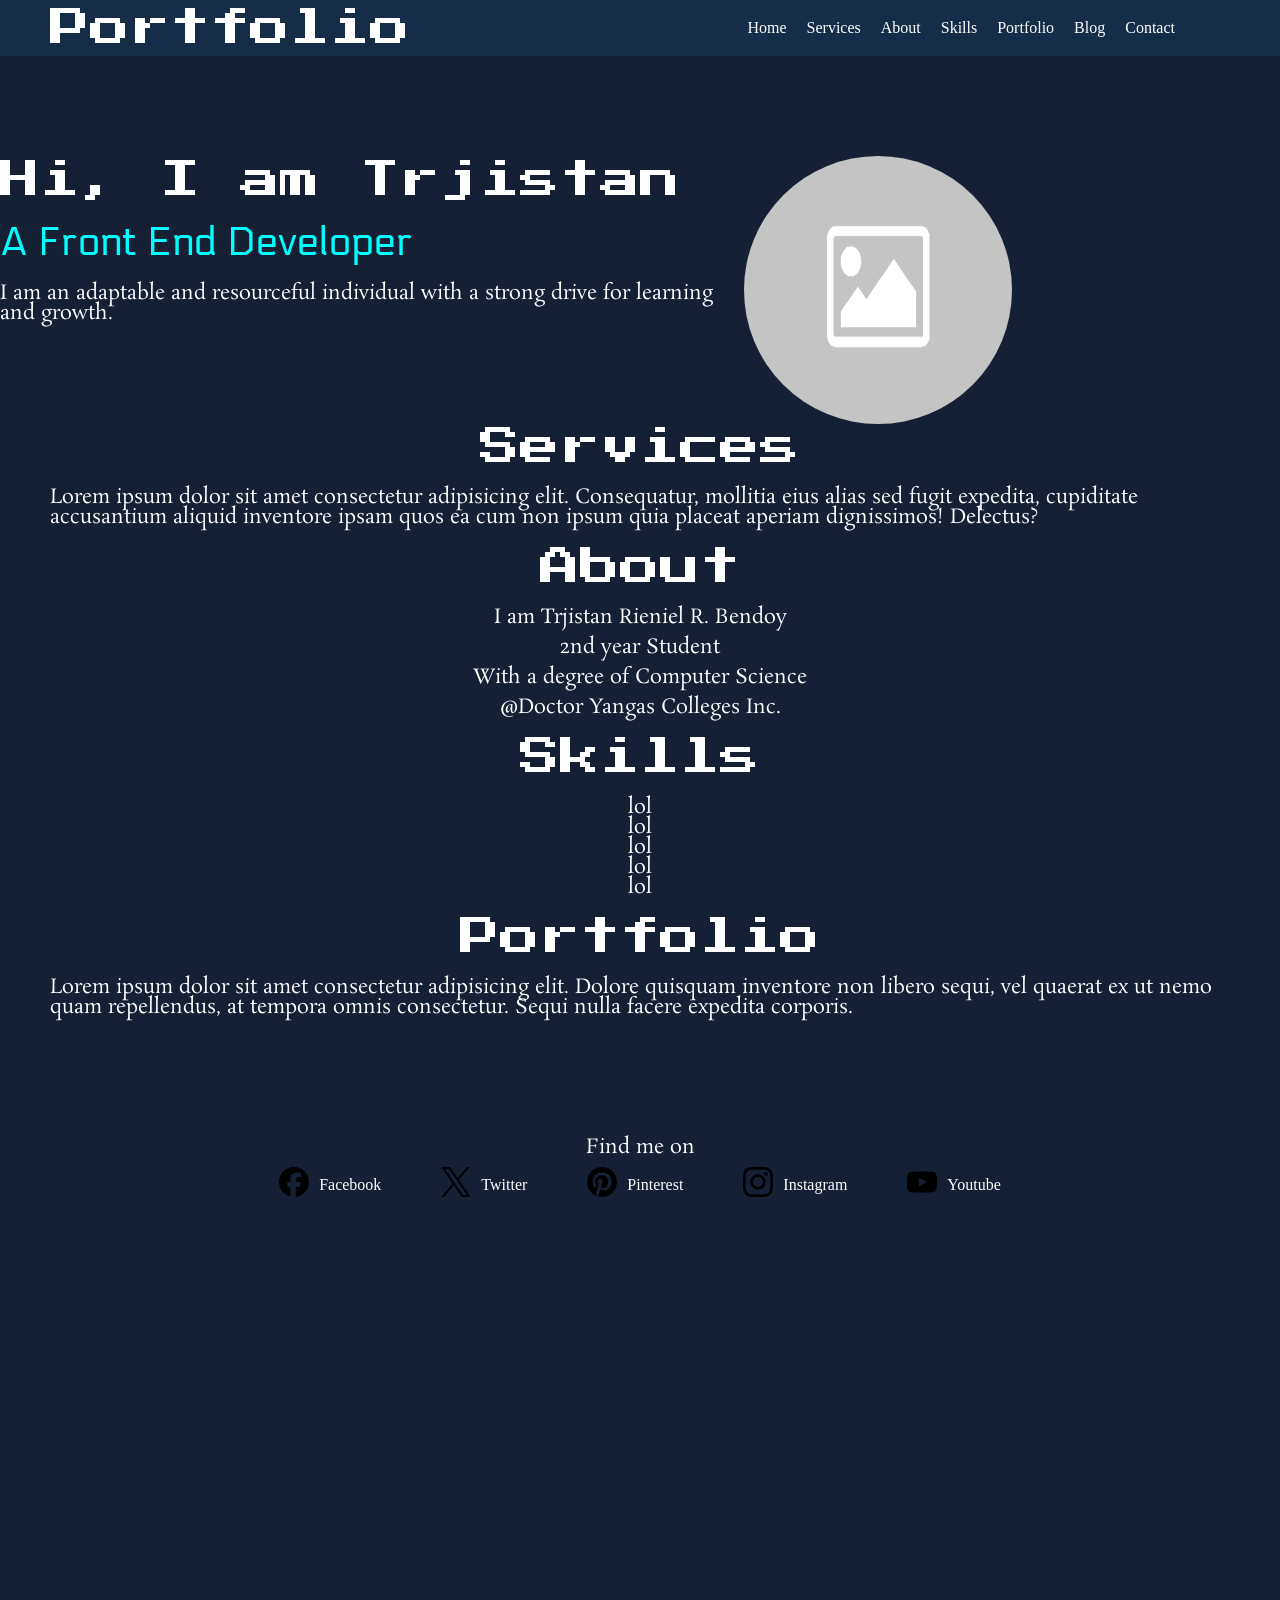
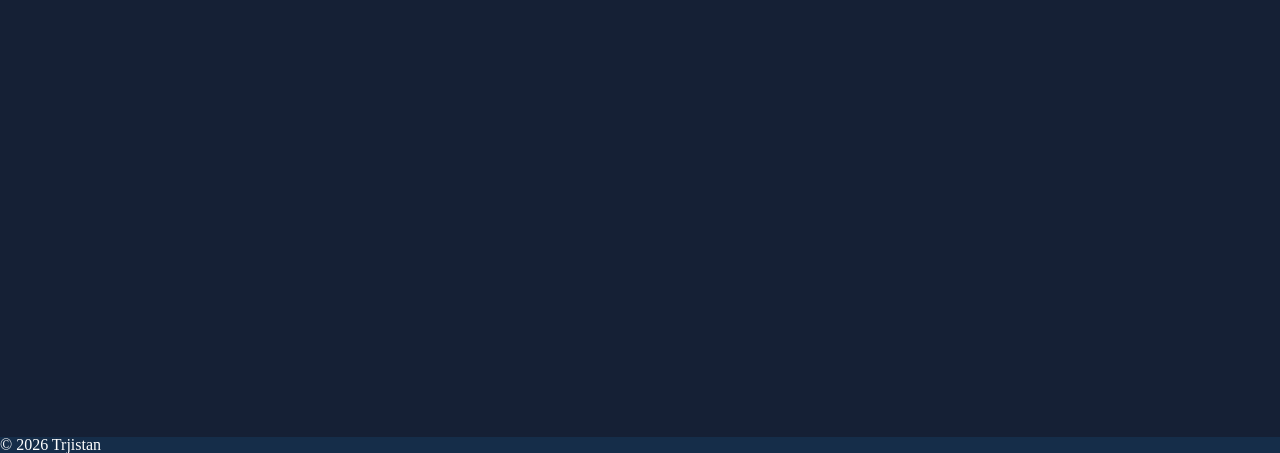
<file: index.html>
<!DOCTYPE html>
<html lang="en">
<head>
    <meta charset="UTF-8">
    <meta name="viewport" content="width=device-width, initial-scale=1.0">
    <link rel="stylesheet" href="assets/style.css">
    <link rel="stylesheet" href="assets/reset.css">
    <title>Portfolio</title>
</head>
<body>
<!-- Header -->
 <div id="header-container">
     <header>
         <div id="nav-container">
             <h1 class="title">Portfolio</h1>
            <ul class="navigation">
                <li><a href="">Home</a></li>
                <li><a href="">Services</a></li>
                <li><a href="">About</a></li>
                <li><a href="">Skills</a></li>
                <li><a href="">Portfolio</a></li>
                <li><a href="">Blog</a></li>
                <li><a href="">Contact</a></li>
            </ul>
        </div>
    </header>
 </div>

            <!-- profile -->
    <div id="profile-container">
        <div id="myProfile">
            <p><span id="introduction">Hi, I am Trjistan</span></p>
            <p><span id="occupation">A Front End Developer</span></p>
            <p><span id="message">I am an adaptable and resourceful individual with a strong drive for learning and growth.</span></p>
        </div>
        <div id="image-container">
            <div>
                <img src="img/placeholder.png" alt="placeholder">
            </div>    
        </div>
    </div>

    <!-- service container -->
    <div id="service-container">
        <h1 class="title">Services</h1>
        <div class="info">
            <p>Lorem ipsum dolor sit amet consectetur adipisicing elit. Consequatur, mollitia eius alias sed fugit expedita, cupiditate accusantium aliquid inventore ipsam quos ea cum non ipsum quia placeat aperiam dignissimos! Delectus?</p>
        </div>
    </div>

    <!-- about container -->
    <div id="about-container">
        <h1 class="title">About</h1>
        <div class="info">
            <p>I am Trjistan Rieniel R. Bendoy</p>
            <p>2nd year Student</p>
            <p>With a degree of Computer Science</p>
            <p>@Doctor Yangas Colleges Inc.</p>
        </div>
    </div>

    <!-- Skills Container  -->

    <div id="skills-container">
        <h1 class="title">Skills</h1>
        <div class="info">
            <ul>
                <li>lol</li>
                <li>lol</li>
                <li>lol</li>
                <li>lol</li>
                <li>lol</li>
            </ul>
        </div>
    </div>

    <!-- portfolio container -->
     <div id="portfolio-container">
        <h1 class="title">Portfolio</h1>
        <div class="info">
            <p>Lorem ipsum dolor sit amet consectetur adipisicing elit. Dolore quisquam inventore non libero sequi, vel quaerat ex ut nemo quam repellendus, at tempora omnis consectetur. Sequi nulla facere expedita corporis.</p>
        </div>
     </div>

     
    <!-- Navigation Links -->
<div id="main-container">
    <div id="social-container">
         <h4 id="findme"><span>Find me on</span></h4>
        <nav id="social-links">
            <a href="">
                <svg role="img" viewBox="0 0 24 24" xmlns="http://www.w3.org/2000/svg"><path d="M9.101 23.691v-7.98H6.627v-3.667h2.474v-1.58c0-4.085 1.848-5.978 5.858-5.978.401 0 .955.042 1.468.103a8.68 8.68 0 0 1 1.141.195v3.325a8.623 8.623 0 0 0-.653-.036 26.805 26.805 0 0 0-.733-.009c-.707 0-1.259.096-1.675.309a1.686 1.686 0 0 0-.679.622c-.258.42-.374.995-.374 1.752v1.297h3.919l-.386 2.103-.287 1.564h-3.246v8.245C19.396 23.238 24 18.179 24 12.044c0-6.627-5.373-12-12-12s-12 5.373-12 12c0 5.628 3.874 10.35 9.101 11.647Z"/></svg>
                <span>Facebook</span>
            </a> 
            <a href="">
                <svg role="img" viewBox="0 0 24 24" xmlns="http://www.w3.org/2000/svg"><path d="M14.234 10.162 22.977 0h-2.072l-7.591 8.824L7.251 0H.258l9.168 13.343L.258 24H2.33l8.016-9.318L16.749 24h6.993zm-2.837 3.299-.929-1.329L3.076 1.56h3.182l5.965 8.532.929 1.329 7.754 11.09h-3.182z"/></svg>
                <span>Twitter</span>
            </a>
            <a href="">
                <svg role="img" viewBox="0 0 24 24" xmlns="http://www.w3.org/2000/svg"><path d="M12.017 0C5.396 0 .029 5.367.029 11.987c0 5.079 3.158 9.417 7.618 11.162-.105-.949-.199-2.403.041-3.439.219-.937 1.406-5.957 1.406-5.957s-.359-.72-.359-1.781c0-1.663.967-2.911 2.168-2.911 1.024 0 1.518.769 1.518 1.688 0 1.029-.653 2.567-.992 3.992-.285 1.193.6 2.165 1.775 2.165 2.128 0 3.768-2.245 3.768-5.487 0-2.861-2.063-4.869-5.008-4.869-3.41 0-5.409 2.562-5.409 5.199 0 1.033.394 2.143.889 2.741.099.12.112.225.085.345-.09.375-.293 1.199-.334 1.363-.053.225-.172.271-.401.165-1.495-.69-2.433-2.878-2.433-4.646 0-3.776 2.748-7.252 7.92-7.252 4.158 0 7.392 2.967 7.392 6.923 0 4.135-2.607 7.462-6.233 7.462-1.214 0-2.354-.629-2.758-1.379l-.749 2.848c-.269 1.045-1.004 2.352-1.498 3.146 1.123.345 2.306.535 3.55.535 6.607 0 11.985-5.365 11.985-11.987C23.97 5.39 18.592.026 11.985.026L12.017 0z"/></svg>
                <span>Pinterest</span>
            </a>
            <a href="">
                <svg role="img" viewBox="0 0 24 24" xmlns="http://www.w3.org/2000/svg"><path d="M7.0301.084c-1.2768.0602-2.1487.264-2.911.5634-.7888.3075-1.4575.72-2.1228 1.3877-.6652.6677-1.075 1.3368-1.3802 2.127-.2954.7638-.4956 1.6365-.552 2.914-.0564 1.2775-.0689 1.6882-.0626 4.947.0062 3.2586.0206 3.6671.0825 4.9473.061 1.2765.264 2.1482.5635 2.9107.308.7889.72 1.4573 1.388 2.1228.6679.6655 1.3365 1.0743 2.1285 1.38.7632.295 1.6361.4961 2.9134.552 1.2773.056 1.6884.069 4.9462.0627 3.2578-.0062 3.668-.0207 4.9478-.0814 1.28-.0607 2.147-.2652 2.9098-.5633.7889-.3086 1.4578-.72 2.1228-1.3881.665-.6682 1.0745-1.3378 1.3795-2.1284.2957-.7632.4966-1.636.552-2.9124.056-1.2809.0692-1.6898.063-4.948-.0063-3.2583-.021-3.6668-.0817-4.9465-.0607-1.2797-.264-2.1487-.5633-2.9117-.3084-.7889-.72-1.4568-1.3876-2.1228C21.2982 1.33 20.628.9208 19.8378.6165 19.074.321 18.2017.1197 16.9244.0645 15.6471.0093 15.236-.005 11.977.0014 8.718.0076 8.31.0215 7.0301.0839m.1402 21.6932c-1.17-.0509-1.8053-.2453-2.2287-.408-.5606-.216-.96-.4771-1.3819-.895-.422-.4178-.6811-.8186-.9-1.378-.1644-.4234-.3624-1.058-.4171-2.228-.0595-1.2645-.072-1.6442-.079-4.848-.007-3.2037.0053-3.583.0607-4.848.05-1.169.2456-1.805.408-2.2282.216-.5613.4762-.96.895-1.3816.4188-.4217.8184-.6814 1.3783-.9003.423-.1651 1.0575-.3614 2.227-.4171 1.2655-.06 1.6447-.072 4.848-.079 3.2033-.007 3.5835.005 4.8495.0608 1.169.0508 1.8053.2445 2.228.408.5608.216.96.4754 1.3816.895.4217.4194.6816.8176.9005 1.3787.1653.4217.3617 1.056.4169 2.2263.0602 1.2655.0739 1.645.0796 4.848.0058 3.203-.0055 3.5834-.061 4.848-.051 1.17-.245 1.8055-.408 2.2294-.216.5604-.4763.96-.8954 1.3814-.419.4215-.8181.6811-1.3783.9-.4224.1649-1.0577.3617-2.2262.4174-1.2656.0595-1.6448.072-4.8493.079-3.2045.007-3.5825-.006-4.848-.0608M16.953 5.5864A1.44 1.44 0 1 0 18.39 4.144a1.44 1.44 0 0 0-1.437 1.4424M5.8385 12.012c.0067 3.4032 2.7706 6.1557 6.173 6.1493 3.4026-.0065 6.157-2.7701 6.1506-6.1733-.0065-3.4032-2.771-6.1565-6.174-6.1498-3.403.0067-6.156 2.771-6.1496 6.1738M8 12.0077a4 4 0 1 1 4.008 3.9921A3.9996 3.9996 0 0 1 8 12.0077"/></svg>
                <span>Instagram</span>
            </a>                
            <a href="">
                <svg role="img" viewBox="0 0 24 24" xmlns="http://www.w3.org/2000/svg"><path d="M23.498 6.186a3.016 3.016 0 0 0-2.122-2.136C19.505 3.545 12 3.545 12 3.545s-7.505 0-9.377.505A3.017 3.017 0 0 0 .502 6.186C0 8.07 0 12 0 12s0 3.93.502 5.814a3.016 3.016 0 0 0 2.122 2.136c1.871.505 9.376.505 9.376.505s7.505 0 9.377-.505a3.015 3.015 0 0 0 2.122-2.136C24 15.93 24 12 24 12s0-3.93-.502-5.814zM9.545 15.568V8.432L15.818 12l-6.273 3.568z"/></svg>
                <span>Youtube</span>
            </a>
        </nav>
     </div>
   
</div>
<footer> © 2026 Trjistan</footer>
</body>

</html>
</file>
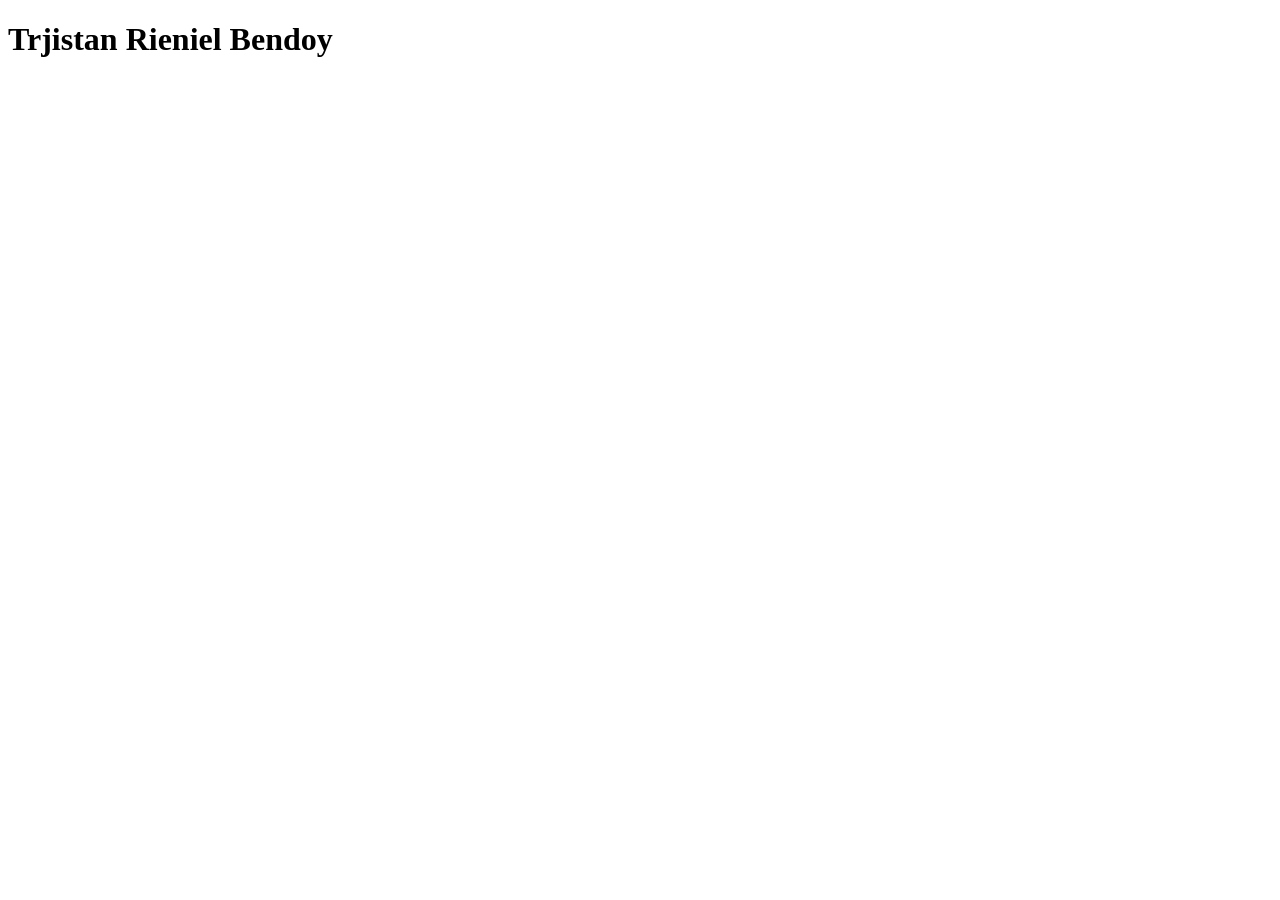
<file: pages/about.html>
<!DOCTYPE html>
<html lang="en">
<head>
    <meta charset="UTF-8">
    <meta name="viewport" content="width=device-width, initial-scale=1.0">
    <title>About me</title>
</head>
<body>
    <h1>Trjistan Rieniel Bendoy</h1>
</body>
</html>
</file>
<file: assets/style.css>
@import url('https://fonts.googleapis.com/css2?family=Electrolize&family=Press+Start+2P&family=Rosarivo:ital@0;1&display=swap');

body {
    background-color: rgb(21, 32, 53);
}

/* Utilities */

.navigation {
    display: flex;
    list-style: none;
}

.title {
    font-family: 'Press Start 2p', sans-serif;
    font-style: normal;
    font-weight: 400;
    font-size: 40px;
}

.info {
    display: flex;
    flex-direction: column;
    align-items: center;
    padding: 20px 50px;
    gap: 10px;
    font-family: 'Rosarivo', sans-serif;
    font-style: normal;
    font-weight: 400;
    font-size: 20px;
}

li a:hover {
    background-color: rgb(16, 7, 65);
}

.navigation {
    display: flex;
    margin: 0 20px;
    padding: 15px 25px;
}

/* Header Container */

#header-container {
    background-color: rgb(21, 45, 73);
    padding: 5px 0;
}

/* Nav Container  */

#nav-container {
    display: flex;
    justify-content: space-between;
    align-items: center;
    padding: 0 50px;
}


.navigation li a {
    text-decoration: none;
    padding: 5px 10px;
    border-radius: 10px;
}

/* Profile Container  */

#profile-container {
    display: flex;
    justify-content: space-evenly;
}

#myProfile {
    display: flex;
    flex-direction: column;
    justify-content: center;
    gap: 20px;
}

#introduction {
    font-family: 'Press Start 2p', sans-serif;
    font-style: normal;
    font-weight: 400;
    font-size: 40px;
}

#occupation {
    font-family: 'Electrolize', sans-serif;
    font-style: normal;
    font-weight: 400;
    font-size: 40px;
    color: aqua;
}

#message {
    font-family: 'Rosarivo', sans-serif;
    font-style: normal;
    font-weight: 400;
    font-size: 20px;
}

#image-container {
    margin-top: 100px;
}

#image-container img {
    width: 50%;
    aspect-ratio: 1;
    border-radius: 50%;
}

/* Service Container  */

#service-container {
    display: flex;
    align-items: center;
    flex-direction: column;
}

/* About Container  */

#about-container {
    display: flex;
    align-items: center;
    flex-direction: column;
}

/* Skills Container  */

#skills-container {
    display: flex;
    flex-direction: column;
    align-items: center;
}

/* Portfolio Container  */

#portfolio-container {
    display: flex;
    flex-direction: column;
    align-items: center;
}

/* Navigation Links  */

#main-container {
    height: 100vh;
}

#social-container {
    display: flex;
    flex-direction: column;
    justify-content: center;
    align-items: center;
    flex-wrap: wrap;
    margin-top: 100px;
}

#findme {
    font-family: 'Rosarivo', sans-serif;
    font-weight: 400;
    font-style: normal;
    font-size: 20px;
    color: white;
}

#social-links {
    display: flex;
    flex-wrap: wrap;
}

#social-links a {
    display: flex;
    justify-content: center;
    text-decoration: none;
    padding: 10px 30px;
    height: 30px; 
}

#social-links span {
   margin-left: 10px;
   margin-top: 10px;
}

/* Footer  */

footer {
    background-color:  rgb(21, 45, 73);
}
</file>
